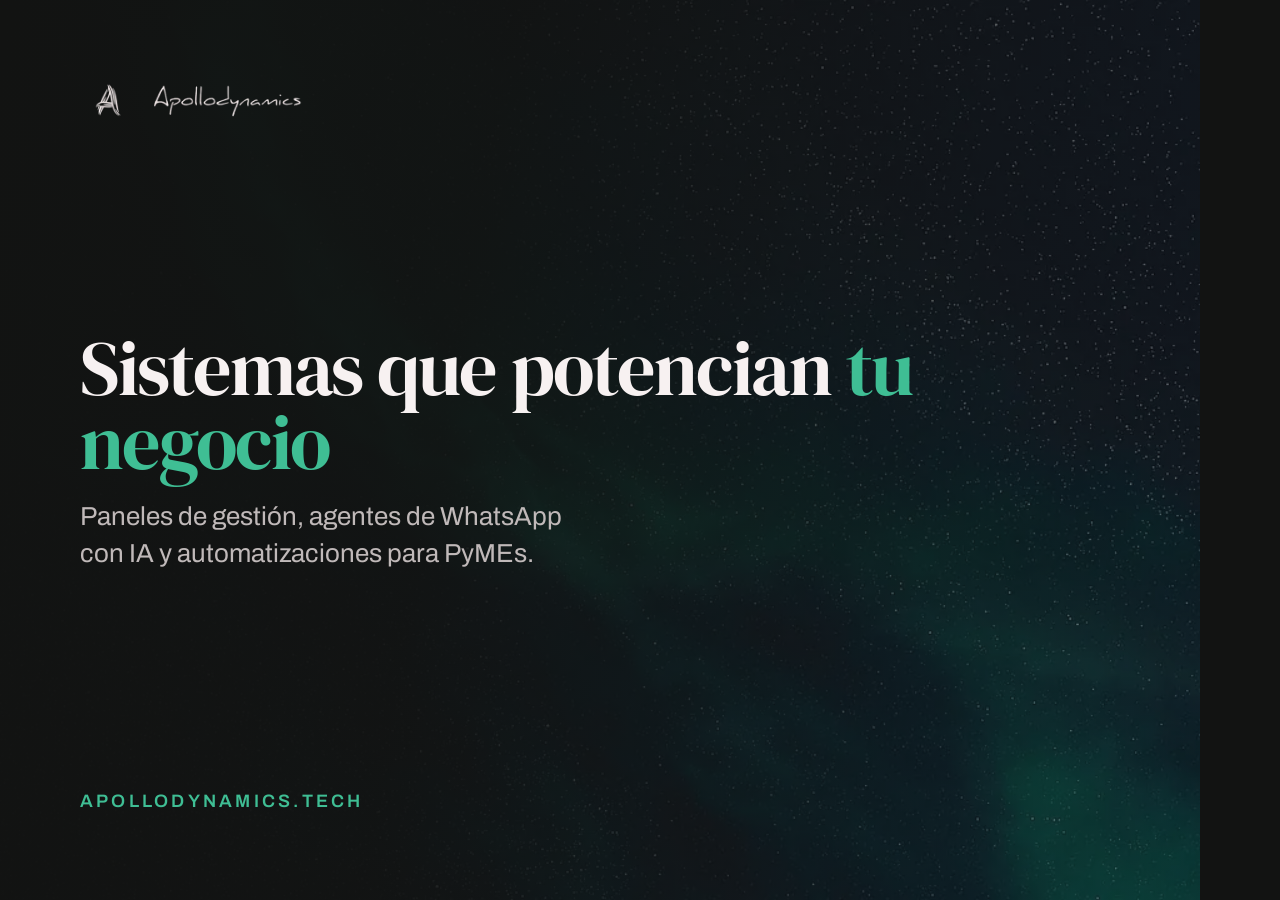
<file: scripts/og.html>
<!doctype html>
<!-- La imagen que se ve al compartir el link (WhatsApp, LinkedIn): 1200x630.
     Se regenera con: python scripts/hacer_og.py  -> sitio/og.jpg -->
<html lang="es-AR">
<head>
<meta charset="utf-8">
<link rel="stylesheet" href="/sitio/css/sitio.css">
<style>
  body { margin: 0; width: 1200px; height: 630px; overflow: hidden; position: relative; background: #121312; }
  .og-fondo { position: absolute; inset: 0; width: 100%; height: 100%; object-fit: cover; opacity: .7; object-position: 65% 40%; }
  .og-velo { position: absolute; inset: 0; background: linear-gradient(100deg, #121312 0%, rgba(18,19,18,.94) 38%, rgba(18,19,18,.5) 75%, rgba(18,19,18,.3) 100%); }
  .og-in { position: absolute; inset: 0; padding: 72px 80px; display: flex; flex-direction: column; justify-content: space-between; }
  .og-marca { display: flex; align-items: center; gap: 16px; }
  .og-marca img:first-child { height: 58px; }
  .og-marca img:last-child { height: 42px; }
  .og-titulo { margin: 0 0 18px; font: 400 76px/.98 var(--serif); letter-spacing: -.026em; color: var(--titulo); }
  .og-titulo span { color: var(--menta); }
  .og-texto { margin: 0; max-width: 34ch; font: 400 26px/1.45 var(--sans); color: var(--texto-2); }
  .og-pie { font: 600 18px/1 var(--sans); letter-spacing: .18em; text-transform: uppercase; color: var(--menta); }
</style>
</head>
<body>
  <img class="og-fondo" src="/sitio/img/fondo-aurora-1280.webp" alt="">
  <div class="og-velo"></div>
  <div class="og-in">
    <div class="og-marca">
      <img src="/sitio/img/isotipo.webp" alt="">
      <img src="/sitio/img/logotipo.webp" alt="">
    </div>
    <div>
      <p class="og-titulo">Sistemas que potencian <span>tu negocio</span></p>
      <p class="og-texto">Paneles de gestión, agentes de WhatsApp con IA y automatizaciones para PyMEs.</p>
    </div>
    <p class="og-pie">apollodynamics.tech</p>
  </div>
</body>
</html>
</file>
<file: sitio/css/sitio.css>
/* Apollo Dynamics — estilos del sitio.
   Sale del diseño final (diseno/*.dc.html): mismos colores, tipografías y medidas, pasados de
   estilos en línea a clases. Lo que cambia respecto del diseño está marcado con "Ajuste:". */

/* --- Fuentes (auto-alojadas, licencia OFL: nada se pide a terceros) --------------------- */
@font-face {
  font-family: 'Archivo';
  src: url('../fuentes/archivo-latin.woff2') format('woff2');
  font-weight: 400 600;
  font-style: normal;
  font-display: swap;
}
@font-face {
  font-family: 'DM Serif Display';
  src: url('../fuentes/dm-serif-display-latin.woff2') format('woff2');
  font-weight: 400;
  font-style: normal;
  font-display: swap;
}
@font-face {
  font-family: 'DM Serif Display';
  src: url('../fuentes/dm-serif-display-italic-latin.woff2') format('woff2');
  font-weight: 400;
  font-style: italic;
  font-display: swap;
}

/* --- Tokens -------------------------------------------------------------------------- */
:root {
  --fondo: #121312;
  --superficie: #171A18;
  --profundo: #0B0C0B;
  --borde: #262A28;
  --borde-marco: #2C302E;
  --menta: #3FBE94;
  --menta-claro: #5FD3AD;
  --tinta-oscura: #062018;      /* texto sobre menta */
  --tinta-oscura-2: #0D3628;
  --titulo: #F7F1F1;
  --texto: #EFE5E5;
  --texto-2: #C0B9B9;
  --texto-3: #B2ABAB;
  --texto-4: #ADA6A6;
  --texto-5: #A39C9C;
  --tenue: #8B8585;

  --serif: 'DM Serif Display', Georgia, serif;
  --sans: 'Archivo', system-ui, -apple-system, 'Segoe UI', sans-serif;
  --ancho: 1200px;
  --lateral: clamp(20px, 5vw, 56px);
  --alto-cabecera: 76px;
}

/* --- Base ---------------------------------------------------------------------------- */
*, *::before, *::after { box-sizing: border-box; }
html { scroll-behavior: smooth; -webkit-text-size-adjust: 100%; }
body {
  margin: 0;
  min-height: 100vh;
  background: var(--fondo);
  color: var(--texto);
  font-family: var(--sans);
  -webkit-font-smoothing: antialiased;
  /* Ajuste: en el diseño solo la Home cortaba el desborde lateral; ahora las tres */
  overflow-x: clip;
}
img { max-width: 100%; }
h1, h2, h3 { font-weight: 400; }
/* Ajuste: los anclas (#servicios, /casos#saenz…) ya no quedan debajo de la cabecera fija */
[id] { scroll-margin-top: calc(var(--alto-cabecera) + 16px); }

a { color: var(--menta); text-decoration-color: rgba(63,190,148,.4); text-underline-offset: 3px; }
a:hover { color: var(--menta-claro); text-decoration-color: var(--menta-claro); }
::selection { background: var(--menta); color: var(--fondo); }
input, textarea, button { font-family: var(--sans); }
/* Ajuste: foco visible en todo lo que se puede tocar con el teclado, no solo en los campos */
:focus-visible { outline: 2px solid var(--menta); outline-offset: 3px; border-radius: 4px; }
input:focus-visible, textarea:focus-visible { outline-offset: 1px; }

.contenedor { max-width: var(--ancho); margin: 0 auto; }
.seccion { padding: clamp(64px, 8vw, 112px) var(--lateral); }
.oculto {
  position: absolute; width: 1px; height: 1px; overflow: hidden;
  clip: rect(0 0 0 0); white-space: nowrap;
}

/* --- Botones ---------------------------------------------------------------------------- */
/* El hover de los botones menta pisa al de los links: si no, el texto se pintaba menta sobre menta */
.boton {
  display: inline-flex; align-items: center; justify-content: center; gap: 10px;
  font: 600 16px/1 var(--sans);
  color: var(--fondo); background: var(--menta);
  padding: 19px 28px; border-radius: 8px; border: 0;
  text-decoration: none; cursor: pointer;
  transition: background .15s;
}
.boton:hover { background: var(--menta-claro); color: var(--fondo); }
.boton svg { width: 18px; height: 18px; flex: none; }
.boton--borde {
  font-weight: 500; color: var(--texto); background: transparent;
  padding: 18px 28px; border: 1px solid #4A4E4C;
  transition: border-color .15s, color .15s;
}
.boton--borde:hover { background: transparent; border-color: var(--menta); color: var(--menta); }
/* Los de las páginas internas: un poco más chicos */
.boton--chico { font: 500 15px/1 var(--sans); color: var(--tinta-oscura); padding: 15px 22px; border-radius: 10px; }
.boton--chico:hover { color: var(--tinta-oscura); }
.boton--cta { font: 500 16px/1 var(--sans); color: var(--tinta-oscura); padding: 17px 24px; border-radius: 10px; }
.boton--cta:hover { color: var(--tinta-oscura); }

.icono-wa { display: block; flex: none; }

/* --- Cabecera ------------------------------------------------------------------------- */
.cabecera {
  position: sticky; top: 0; z-index: 50;
  background: rgba(18,19,18,.88);
  -webkit-backdrop-filter: blur(14px);
  backdrop-filter: blur(14px);
  border-bottom: 1px solid var(--borde);
}
.cabecera__in {
  max-width: var(--ancho); margin: 0 auto;
  padding: 12px var(--lateral);
  min-height: var(--alto-cabecera);
  display: flex; flex-wrap: wrap; align-items: center; gap: 14px 28px;
}
.marca {
  display: flex; align-items: center; gap: 12px;
  text-decoration: none; margin-right: auto;
}
.marca__isotipo { display: block; height: 42px; width: auto; }
.marca__logotipo { display: block; height: 31px; width: auto; }
.nav { display: flex; flex-wrap: wrap; align-items: center; gap: 12px 24px; }
.nav__link {
  font: 500 14px/1 var(--sans); color: var(--texto-3); text-decoration: none;
  transition: color .15s;
}
.nav__link:hover, .nav__link[aria-current="page"] { color: var(--texto); }
.nav__boton {
  font: 600 14px/1 var(--sans); color: var(--fondo); background: var(--menta);
  padding: 12px 19px; border-radius: 7px; text-decoration: none;
  transition: background .15s;
}
.nav__boton:hover { background: var(--menta-claro); color: var(--fondo); }

/* --- Textos comunes ------------------------------------------------------------------ */
.antetitulo {
  margin: 0 0 16px;
  font: 600 12px/1 var(--sans); letter-spacing: .2em; text-transform: uppercase;
  color: var(--menta);
}
.titulo-seccion {
  margin: 0 0 22px;
  font: 400 clamp(34px, 5vw, 60px)/1.02 var(--serif); letter-spacing: -.022em;
  color: var(--titulo); text-wrap: pretty;
}
.bajada {
  margin: 0;
  font: 400 clamp(15px, 1.4vw, 18px)/1.7 var(--sans); color: var(--texto-3); text-wrap: pretty;
}
.parrafo {
  margin: 0 0 18px;
  font: 400 17px/1.7 var(--sans); color: var(--texto-3); text-wrap: pretty;
}
.parrafo:last-child { margin-bottom: 0; }
.parrafo strong { font-weight: 600; color: var(--texto); }
.encabezado-centrado { text-align: center; max-width: 68ch; margin: 0 auto clamp(44px, 5vw, 64px); }
.encabezado-centrado--casos { max-width: 66ch; margin-bottom: 40px; }
.sprite { position: absolute; width: 0; height: 0; overflow: hidden; }

/* --- Hero (Home) ----------------------------------------------------------------------- */
.hero { position: relative; overflow: hidden; border-bottom: 1px solid var(--borde); }
.fondo-foto {
  position: absolute; inset: 0; width: 100%; height: 100%;
  object-fit: cover;
}
.hero .fondo-foto { opacity: .78; object-position: 65% 40%; }
.hero__velo-1 {
  position: absolute; inset: 0;
  background: linear-gradient(100deg, #121312 0%, rgba(18,19,18,.94) 30%, rgba(18,19,18,.62) 62%, rgba(18,19,18,.35) 100%);
}
.hero__velo-2 {
  position: absolute; inset: 0;
  background: linear-gradient(180deg, rgba(18,19,18,.55) 0%, rgba(18,19,18,0) 30%, rgba(18,19,18,.7) 100%);
}
/* Ajuste: en pantallas anchas el velo sigue al bloque de texto y no al borde de la pantalla.
   Anclado al borde, dejaba una banda negra de hasta ~770px a la izquierda que tapaba la aurora
   y la foto parecía corrida. Hasta 1500px queda exactamente como el diseño. */
@media (min-width: 1500px) {
  .hero .fondo-foto { object-position: 35% 25%; }
  .hero__velo-1 {
    background: linear-gradient(100deg,
      rgba(18,19,18,.45) 0%,
      rgba(18,19,18,.94) calc(50% - 560px),
      rgba(18,19,18,.9) calc(50% + 60px),
      rgba(18,19,18,.5) calc(50% + 420px),
      rgba(18,19,18,.32) 100%);
  }
}
.hero__in {
  position: relative; max-width: var(--ancho); margin: 0 auto;
  padding: clamp(64px, 9vw, 128px) var(--lateral) clamp(56px, 7vw, 104px);
}
.hero__antetitulo {
  margin: 0 0 20px; display: flex; align-items: center; gap: 14px;
  font: 600 12px/1 var(--sans); letter-spacing: .26em; text-transform: uppercase; color: var(--menta);
}
.hero__antetitulo::before { content: ""; width: 34px; height: 1px; background: var(--menta); flex: none; }
.hero__titulo {
  margin: 0 0 30px;
  font: 400 clamp(46px, 8.2vw, 108px)/.94 var(--serif); letter-spacing: -.026em;
  color: var(--titulo); max-width: 17ch; text-wrap: pretty;
}
.hero__lema {
  margin: 0 0 16px;
  font: italic 400 clamp(19px, 2.2vw, 27px)/1.45 var(--serif);
  color: var(--menta); max-width: 34ch; text-wrap: pretty;  /* Ajuste: en el diseño era #D8CFCF; el título quedó todo en blanco y el verde pasa a la frase */
}
.hero__texto {
  margin: 0 0 40px;
  font: 400 clamp(15px, 1.4vw, 18px)/1.7 var(--sans); color: var(--texto-3);
  max-width: 54ch; text-wrap: pretty;
}
.botones { display: flex; flex-wrap: wrap; gap: 12px; }

/* --- Marco de captura (las pantallas de los sistemas) ------------------------------------- */
.marco {
  background: var(--profundo); border: 1px solid var(--borde-marco);
  border-radius: 14px; padding: 12px;
}
.marco__leyenda { display: block; padding: 4px 6px 12px; font: 400 11px/1.4 var(--sans); color: var(--tenue); }
.marco__img { display: block; width: 100%; height: auto; border-radius: 8px; }
figure.marco { margin: 0; }
.marco--separado { margin-bottom: 20px; }
.marco--verde { background: #1E4230; border-color: #2C5A42; }
.marco--verde .marco__leyenda { color: #A8C4B4; }
.marco--negro { background: #0E0E10; border-color: #24242A; }
.marco--vino { background: #2A1420; border-color: #46243A; }
.marco--vino .marco__leyenda { color: #C9A9BB; }
.capturas {
  display: grid; grid-template-columns: repeat(auto-fit, minmax(min(100%, 400px), 1fr));
  gap: 20px; align-items: start;
}
.capturas--antes-de-celdas { margin-bottom: 44px; }

/* --- Evidencia (Home) ------------------------------------------------------------------ */
.evidencia { padding: clamp(40px, 5vw, 64px) var(--lateral) 0; }
.evidencia__in { max-width: var(--ancho); margin: 0 auto; position: relative; }
.sello {
  position: absolute; top: -14px; left: 20px; z-index: 2;
  font: 600 11px/1 var(--sans); letter-spacing: .16em; text-transform: uppercase;
  color: var(--fondo); background: var(--menta); padding: 8px 13px; border-radius: 4px;
}
.evidencia .marco { box-shadow: 0 34px 80px -34px rgba(0,0,0,.9); }
.evidencia__leyenda { display: flex; align-items: center; gap: 9px; padding: 10px 6px 12px; }
.evidencia__leyenda::before { content: ""; width: 7px; height: 7px; border-radius: 50%; background: var(--menta); flex: none; }
.evidencia__leyenda span { font: 500 12px/1.4 var(--sans); letter-spacing: .04em; color: var(--tenue); }

/* --- Cinta de servicios (Home) ----------------------------------------------------------- */
.cinta {
  margin-top: clamp(48px, 6vw, 80px);
  border-top: 1px solid var(--borde); border-bottom: 1px solid var(--borde);
  background: var(--superficie); overflow: hidden; padding: 16px 0;
}
/* Ajuste: cada copia lleva su propio espacio al final, así -50% es justo una vuelta y el
   loop no salta (en el diseño saltaba unos 20px por vuelta) */
.cinta__pista { display: flex; width: max-content; animation: cinta 44s linear infinite; }
.cinta__pista span {
  padding-right: 40px;
  font: 500 12px/1 var(--sans); letter-spacing: .2em; text-transform: uppercase;
  color: #7E8781; white-space: nowrap;
}
@keyframes cinta { from { transform: translateX(0); } to { transform: translateX(-50%); } }

/* --- Métricas (Home) ------------------------------------------------------------------- */
.metricas__titulo {
  margin: 0 0 36px;
  font: 600 12px/1.5 var(--sans); letter-spacing: .24em; text-transform: uppercase; color: var(--tenue);
}
.metricas {
  display: grid; grid-template-columns: repeat(auto-fit, minmax(min(100%, 215px), 1fr));
  gap: 1px; background: var(--borde); border: 1px solid var(--borde);
  border-radius: 12px; overflow: hidden;
}
.metrica { background: var(--superficie); padding: 32px 26px 34px; }
.metrica__numero { font: 400 clamp(42px, 5vw, 60px)/1 var(--serif); letter-spacing: -.02em; color: var(--menta); }
.metrica__texto { margin: 14px 0 0; font: 400 14px/1.65 var(--sans); color: var(--texto-5); }

/* --- Tarjetas de servicios (Home) --------------------------------------------------------- */
.servicios {
  display: grid; grid-template-columns: repeat(auto-fit, minmax(min(100%, 330px), 1fr)); gap: 20px;
}
.tarjeta-servicio {
  --a: #248C73; --b: #1A6D5A; --suave: #B9E3D6;
  display: flex; flex-direction: column;
  background: linear-gradient(155deg, var(--a) 0%, var(--b) 100%);
  border: 1px solid rgba(255,255,255,.09);
  box-shadow: inset 0 1px 0 rgba(255,255,255,.14), 0 18px 40px -24px rgba(0,0,0,.6);
  border-radius: 6px; padding: clamp(28px, 3vw, 38px); min-height: 290px;
  text-decoration: none;
  transition: transform .18s, box-shadow .18s;
}
.tarjeta-servicio:hover { transform: translateY(-3px); box-shadow: inset 0 1px 0 rgba(255,255,255,.14), 0 24px 44px -22px rgba(0,0,0,.7); }
.tarjeta-servicio--qa { --a: #248C73; --b: #1A6D5A; --suave: #B9E3D6; }
.tarjeta-servicio--paneles { --a: #27A383; --b: #1B7D65; --suave: #CDEFE3; }
.tarjeta-servicio--agentes { --a: #1C9BA6; --b: #147682; --suave: #C4ECEF; }
.tarjeta-servicio--n8n { --a: #2486B6; --b: #196790; --suave: #C6E2F2; }
.tarjeta-servicio--leads { --a: #2A69B2; --b: #1D4F8B; --suave: #CADBF1; }
.tarjeta-servicio--web { --a: #3762A8; --b: #274A85; --suave: #C9D5EE; }
.tarjeta-servicio__antetitulo {
  margin: 0 0 16px; font: 600 13px/1 var(--sans); letter-spacing: .16em; text-transform: uppercase; color: var(--suave);
}
.tarjeta-servicio h3 {
  margin: 0 0 16px; font: 400 clamp(26px, 2.6vw, 34px)/1.05 var(--serif); letter-spacing: -.018em; color: #F4FAF8;
}
.tarjeta-servicio__texto { margin: 0 0 24px; font: 400 15px/1.65 var(--sans); color: var(--suave); text-wrap: pretty; }
.tarjeta-servicio__link {
  margin-top: auto; font: 600 15px/1 var(--sans); color: #F4FAF8;
  text-decoration: underline; text-underline-offset: 4px;
}

/* --- Método (Home) ---------------------------------------------------------------------- */
.metodo { position: relative; overflow: hidden; border-bottom: 1px solid var(--borde); }
.metodo .fondo-foto { opacity: .38; }
.velo-vertical {
  position: absolute; inset: 0;
  background: linear-gradient(180deg, #121312 0%, rgba(18,19,18,.82) 45%, #121312 100%);
}
.metodo__in { position: relative; max-width: var(--ancho); margin: 0 auto; padding: clamp(64px, 8vw, 112px) var(--lateral); }
.metodo__encabezado { display: flex; flex-direction: column; gap: 22px; margin-bottom: 56px; }
.metodo__titulo {
  margin: 0; font: 400 clamp(34px, 4.6vw, 56px)/1.02 var(--serif); letter-spacing: -.022em;
  color: var(--titulo); text-wrap: balance; max-width: 22ch;
}
.metodo__bajada { margin: 0; font: 400 17px/1.7 var(--sans); color: var(--texto-2); max-width: 60ch; text-wrap: pretty; }
.fases { display: grid; grid-template-columns: repeat(auto-fit, minmax(min(100%, 290px), 1fr)); }
.fase { border-top: 2px solid #223B33; padding: 26px 28px 30px 0; }
.fase:nth-child(1) { border-top-color: var(--menta); }
.fase:nth-child(2), .fase:nth-child(3) { border-top-color: #2C6A56; }
.fase__numero { font: 600 12px/1 var(--sans); letter-spacing: .18em; text-transform: uppercase; color: var(--menta); }
.fase h3 { margin: 14px 0 10px; font: 400 22px/1.2 var(--serif); color: var(--titulo); }
.fase p { margin: 0; font: 400 15px/1.7 var(--sans); color: var(--texto-4); text-wrap: pretty; }

/* --- Tarjetas de casos (Home) -------------------------------------------------------------- */
/* Ajuste: mínimo 420 en vez de 450, así entre 900 y 940px ya van dos por fila */
.casos { display: grid; grid-template-columns: repeat(auto-fit, minmax(min(100%, 420px), 1fr)); gap: 20px; }
.tarjeta-caso {
  display: flex; flex-direction: column;
  background: var(--superficie); border: 1px solid var(--borde); border-radius: 10px;
  overflow: hidden; text-decoration: none;
  transition: border-color .18s, transform .18s;
}
.tarjeta-caso:hover { border-color: var(--menta); transform: translateY(-3px); }
.tarjeta-caso__media { background: var(--profundo); padding: 14px 14px 0; flex: none; }
.tarjeta-caso__media--verde { background: #1E4230; }
.tarjeta-caso__media--negro { background: #0A0A0C; }
.tarjeta-caso__media--vino { background: #2A1420; }
.tarjeta-caso__recorte { aspect-ratio: 1288 / 678; overflow: hidden; border-radius: 6px 6px 0 0; }
.tarjeta-caso__recorte img {
  display: block; width: 100%; height: 100%; object-fit: cover; object-position: center 10%;
}
.tarjeta-caso__recorte img.arriba { object-position: top; }
.tarjeta-caso__cuerpo { padding: 28px 30px 30px; display: flex; flex-direction: column; flex: 1; }
.tarjeta-caso__antetitulo {
  margin: 0 0 12px; font: 600 12px/1 var(--sans); letter-spacing: .16em; text-transform: uppercase; color: var(--menta);
}
.tarjeta-caso h3 { margin: 0 0 14px; font: 400 30px/1.08 var(--serif); letter-spacing: -.014em; color: var(--titulo); }
.tarjeta-caso__texto { margin: 0 0 20px; font: 400 15px/1.7 var(--sans); color: var(--texto-5); text-wrap: pretty; }
.tarjeta-caso__link { margin-top: auto; font: 600 15px/1 var(--sans); color: var(--menta); }

/* --- Contacto (Home) -------------------------------------------------------------------- */
.contacto { position: relative; overflow: hidden; border-top: 1px solid var(--borde); }
.contacto .fondo-foto { opacity: .3; }
.contacto .velo-vertical { background: linear-gradient(180deg, #121312 0%, rgba(18,19,18,.86) 40%, #121312 100%); }
.contacto__in { position: relative; max-width: var(--ancho); margin: 0 auto; padding: clamp(64px, 8vw, 112px) var(--lateral); }
.contacto__encabezado { max-width: 62ch; margin-bottom: 48px; }
.contacto__encabezado .titulo-seccion { font-size: clamp(34px, 5vw, 58px); }
.contacto__encabezado .bajada { color: var(--texto-2); }
.contacto__grilla {
  display: grid; grid-template-columns: repeat(auto-fit, minmax(min(100%, 340px), 1fr));
  gap: 20px; align-items: start;
}
.tarjeta-wa { background: var(--menta); border-radius: 10px; padding: 40px 34px 36px; color: var(--tinta-oscura); }
.tarjeta-wa__antetitulo {
  margin: 0 0 14px; font: 600 12px/1 var(--sans); letter-spacing: .2em; text-transform: uppercase; color: var(--tinta-oscura-2);
}
.tarjeta-wa__titulo {
  margin: 0 0 14px; display: flex; align-items: center; gap: 12px;
  font: 400 clamp(27px, 3.4vw, 38px)/1.05 var(--serif); letter-spacing: -.018em;
}
.tarjeta-wa__texto { margin: 0 0 30px; font: 400 15px/1.7 var(--sans); color: var(--tinta-oscura-2); }
.boton--oscuro { color: var(--menta); background: var(--fondo); padding: 18px 26px; }
.boton--oscuro:hover { background: #000; color: var(--menta); }
.tarjeta-wa__otros {
  margin-top: 34px; padding-top: 24px; border-top: 1px solid rgba(6,32,24,.25);
  display: grid; gap: 10px;
}
.tarjeta-wa__otros a { font: 500 15px/1.5 var(--sans); color: var(--tinta-oscura); text-decoration-color: rgba(6,32,24,.45); }
.tarjeta-wa__otros a:hover { color: #000; text-decoration-color: #000; }

.formulario {
  background: var(--superficie); border: 1px solid var(--borde-marco); border-radius: 10px;
  padding: 34px; display: grid; gap: 18px;
}
.campo { display: grid; gap: 8px; }
.campo label {
  font: 600 12px/1 var(--sans); letter-spacing: .14em; text-transform: uppercase; color: var(--texto-3);
}
/* Ajuste: 16px y no 15px, porque con menos el iPhone hace zoom al tocar el campo */
.campo input, .campo textarea {
  font: 400 16px/1.4 var(--sans); color: var(--texto); background: #0E0F0E;
  border: 1px solid #2F3331; border-radius: 6px; padding: 14px; width: 100%;
}
.campo textarea { line-height: 1.55; resize: vertical; }
.campo input::placeholder, .campo textarea::placeholder { color: #6E6969; }
.formulario .boton { font-weight: 600; padding: 18px 26px; }
.formulario__nota { margin: 0; font: 400 13px/1.6 var(--sans); color: var(--tenue); }

/* --- Páginas internas: intro ---------------------------------------------------------------- */
.intro { padding: clamp(56px, 7vw, 96px) var(--lateral) clamp(40px, 5vw, 64px); }
.intro__antetitulo {
  margin: 0 0 24px; font: 500 12px/1 var(--sans); letter-spacing: .14em; text-transform: uppercase; color: var(--menta);
}
.intro__titulo {
  margin: 0 0 22px; font: 400 clamp(34px, 5.4vw, 62px)/1 var(--serif); letter-spacing: -.026em;
  color: var(--titulo); max-width: 22ch; text-wrap: pretty;
}
.intro__titulo--casos { max-width: 24ch; }
.intro__texto {
  margin: 0 0 40px; font: 400 clamp(16px, 1.4vw, 19px)/1.65 var(--sans); color: var(--texto-3);
  max-width: 58ch; text-wrap: pretty;
}
.chips { display: flex; flex-wrap: wrap; gap: 10px; }
.chip {
  font: 500 14px/1 var(--sans); color: var(--texto); background: var(--superficie);
  border: 1px solid var(--borde); border-radius: 999px; padding: 11px 17px; text-decoration: none;
  transition: border-color .15s;
}
.chip:hover { border-color: var(--menta); color: var(--texto); }
.aviso {
  background: var(--superficie); border: 1px solid var(--borde); border-left: 3px solid var(--menta);
  border-radius: 4px; padding: 22px 26px; max-width: 74ch;
}
.aviso p { margin: 0; font: 400 15px/1.7 var(--sans); color: var(--texto-3); text-wrap: pretty; }
.aviso strong { font-weight: 600; color: var(--texto); }

/* --- Páginas internas: bloques de servicio y de caso -------------------------------------- */
.bloque { border-top: 1px solid var(--borde); padding: clamp(56px, 7vw, 96px) var(--lateral); }
.bloque--alterno { background: var(--superficie); }
.bloque__grilla {
  display: grid; grid-template-columns: repeat(auto-fit, minmax(min(100%, 380px), 1fr));
  gap: clamp(32px, 5vw, 64px); align-items: start;
}
.bloque__grilla--con-media { margin-bottom: 44px; }
.bloque__grilla--con-media.antes-de-marco { margin-bottom: 40px; }
.bloque__titulo {
  margin: 0 0 20px; font: 400 clamp(28px, 3.4vw, 38px)/1.08 var(--serif); letter-spacing: -.02em;
  color: var(--texto); text-wrap: pretty;
}
.bloque__titulo--caso { font-size: clamp(28px, 3.8vw, 44px); line-height: 1.05; letter-spacing: -.022em; }
.bloque .boton--chico { margin-top: 0; }
.columna-lateral { display: grid; gap: 18px; }
.lateral {
  background: var(--superficie); border: 1px solid var(--borde); border-radius: 12px; padding: 26px 26px 28px;
}
/* Ajuste: en las secciones con fondo de superficie, la tarjeta lateral un tono más oscura
   (en el diseño solo se separaba por el borde) */
.bloque--alterno .lateral { background: #131614; }
/* .lateral .lateral__titulo y no solo la clase: si no, ".lateral p" le pisa el color y el margen */
.lateral .lateral__titulo {
  margin: 0 0 14px; font: 600 12px/1 var(--sans); letter-spacing: .2em; text-transform: uppercase; color: var(--menta);
}
.lateral p { margin: 0 0 18px; font: 400 15px/1.7 var(--sans); color: var(--texto-3); text-wrap: pretty; }
.lateral p:last-child { margin-bottom: 0; }
.lateral .lateral__numero { margin: 0 0 10px; font: 400 50px/1 var(--serif); letter-spacing: -.02em; color: var(--texto); }
.lista-marcada { display: grid; gap: 14px; }
.lista-marcada p {
  margin: 0; padding-left: 16px; border-left: 2px solid var(--menta);
  font: 400 15px/1.6 var(--sans); color: var(--texto-3);
}
.bloque .lateral--puntaje { background: var(--profundo); border-color: var(--borde-marco); padding: 26px; }
.lateral .puntaje__leyenda { margin: 0 0 16px; font: 400 11px/1 var(--sans); color: var(--tenue); letter-spacing: .04em; }
.puntaje { display: grid; gap: 12px; }
.puntaje__fila { display: flex; align-items: baseline; justify-content: space-between; gap: 16px; }
.puntaje__numero { font: 400 34px/1 var(--serif); color: var(--titulo); }
.puntaje__estado { font: 500 12px/1 var(--sans); color: var(--menta); }
.lateral .puntaje__frase { margin: 0; font: 400 14px/1.6 var(--sans); border-left: 2px solid var(--menta); padding-left: 12px; }
.lateral .puntaje__senales { margin: 0; font: 400 12px/1.6 var(--sans); color: var(--tenue); }

.celdas {
  display: grid; grid-template-columns: repeat(auto-fit, minmax(min(100%, 280px), 1fr));
  gap: 1px; background: var(--borde); border: 1px solid var(--borde); border-radius: 12px; overflow: hidden;
}
.celda { background: var(--superficie); padding: 26px 24px; }
.bloque:not(.bloque--alterno) .celda { background: #151816; }
.celda h3 { margin: 0 0 10px; font: 400 20px/1.25 var(--serif); color: var(--texto); }
.celda p { margin: 0; font: 400 15px/1.65 var(--sans); color: var(--texto-5); text-wrap: pretty; }

/* --- Franja final de llamado ------------------------------------------------------------- */
.llamado { background: var(--superficie); padding: clamp(64px, 8vw, 104px) var(--lateral); }
.llamado__in {
  max-width: var(--ancho); margin: 0 auto;
  display: grid; grid-template-columns: repeat(auto-fit, minmax(min(100%, 340px), 1fr));
  gap: 32px; align-items: center;
}
.llamado h2 {
  margin: 0; font: 400 clamp(26px, 3.4vw, 40px)/1.06 var(--serif); letter-spacing: -.02em;
  color: var(--titulo); text-wrap: pretty;
}
.llamado p { margin: 0 0 24px; font: 400 17px/1.7 var(--sans); color: var(--texto-3); text-wrap: pretty; }

/* --- Pie --------------------------------------------------------------------------------- */
.pie { background: var(--menta); padding: clamp(56px, 7vw, 88px) var(--lateral) 40px; }
.pie__in { max-width: 780px; margin: 0 auto; text-align: center; }
.pie__marca {
  display: inline-flex; align-items: center; gap: 16px;
  background: var(--fondo); padding: 16px 26px; border-radius: 14px; margin-bottom: 32px;
  text-decoration: none;
}
.pie__marca .marca__isotipo { height: 40px; }
.pie__marca .marca__logotipo { height: 28px; }
.pie__texto { margin: 0 0 36px; font: 400 clamp(14px, 1.2vw, 16px)/1.7 var(--sans); color: var(--tinta-oscura-2); text-wrap: pretty; }
.pie__nav { display: flex; flex-wrap: wrap; justify-content: center; gap: 12px 28px; margin-bottom: 40px; }
.pie__nav a { font: 600 15px/1 var(--sans); color: var(--tinta-oscura); text-decoration: none; }
.pie__nav a:hover { color: var(--tinta-oscura); text-decoration: underline; }
.pie__base {
  border-top: 1px solid rgba(6,32,24,.22); padding-top: 24px;
  display: flex; flex-wrap: wrap; gap: 10px 24px; justify-content: center;
  font: 400 13px/1.5 var(--sans); color: var(--tinta-oscura-2);
}
.pie__base a { font-weight: 500; color: var(--tinta-oscura); text-decoration-color: rgba(6,32,24,.45); }
.pie__base a:hover { color: #000; }

/* --- Botón flotante de WhatsApp ------------------------------------------------------------ */
.flotante {
  position: fixed; z-index: 60;
  right: max(22px, env(safe-area-inset-right)); bottom: max(22px, env(safe-area-inset-bottom));
  display: flex; align-items: center; gap: 10px;
  background: var(--menta); color: var(--fondo);
  padding: 15px 23px; border-radius: 999px;
  font: 600 15px/1 var(--sans); text-decoration: none;
  box-shadow: 0 16px 40px -14px rgba(0,0,0,.75);
  transition: background .15s;
}
.flotante:hover { background: var(--menta-claro); color: var(--fondo); }

/* ============================================================================================
   Celular y tablet chica (pedido de Franco: cabecera centrada y títulos más parejos)
   ============================================================================================ */
@media (max-width: 760px) {
  :root { --alto-cabecera: 104px; }

  /* Cabecera: el logo centrado arriba y, debajo, una sola fila centrada con los links y el botón */
  .cabecera__in {
    flex-direction: column; justify-content: center;
    gap: 10px; padding: 10px 16px 12px; min-height: 0;
  }
  .marca { margin: 0; gap: 10px; }
  .marca__isotipo { height: 34px; }
  .marca__logotipo { height: 25px; }
  .nav { justify-content: center; gap: 8px 20px; }
  .nav__boton { padding: 10px 15px; }

  /* Títulos: misma escala en las tres páginas */
  .hero__titulo { font-size: clamp(40px, 11.5vw, 52px); margin-bottom: 22px; }
  .hero__lema { font-size: 19px; }
  .hero__texto { margin-bottom: 30px; }
  .titulo-seccion, .metodo__titulo, .contacto__encabezado .titulo-seccion { font-size: clamp(30px, 8.4vw, 36px); line-height: 1.06; }
  .intro__titulo { font-size: clamp(30px, 8.6vw, 38px); line-height: 1.04; }
  .bloque__titulo, .bloque__titulo--caso { font-size: clamp(26px, 7.4vw, 30px); }
  .tarjeta-caso h3 { font-size: 26px; }
  .tarjeta-servicio h3 { font-size: 26px; }
  .llamado h2 { font-size: clamp(26px, 7.4vw, 30px); }
  .metrica__numero { font-size: 42px; }
  .lateral .lateral__numero { font-size: 42px; }
  .fase h3 { font-size: 21px; }

  .parrafo, .llamado p, .metodo__bajada { font-size: 16px; }
  .metricas__titulo { letter-spacing: .18em; margin-bottom: 24px; }
  .metodo__encabezado { margin-bottom: 36px; }
  .fase { padding-right: 0; }
  .tarjeta-caso__cuerpo { padding: 24px 22px 26px; }
  .formulario { padding: 24px 20px; }
  .tarjeta-wa { padding: 32px 24px 30px; }
  .botones .boton { flex: 1 1 100%; }
  .hero__antetitulo { letter-spacing: .22em; }

  /* El botón flotante pasa a ser un círculo: no tapa el formulario ni el pie */
  .flotante { padding: 0; width: 56px; height: 56px; justify-content: center; right: max(16px, env(safe-area-inset-right)); bottom: max(16px, env(safe-area-inset-bottom)); }
  .flotante__texto { position: absolute; width: 1px; height: 1px; overflow: hidden; clip: rect(0 0 0 0); }
  .flotante svg { width: 26px; height: 26px; }
}

@media (max-width: 360px) {
  .nav { gap: 8px 14px; }
  .nav__link { font-size: 13px; }
}

@media (prefers-reduced-motion: reduce) {
  html { scroll-behavior: auto; }
  .cinta__pista { animation: none; }
  .tarjeta-caso, .tarjeta-servicio { transition: none; }
}
</file>
